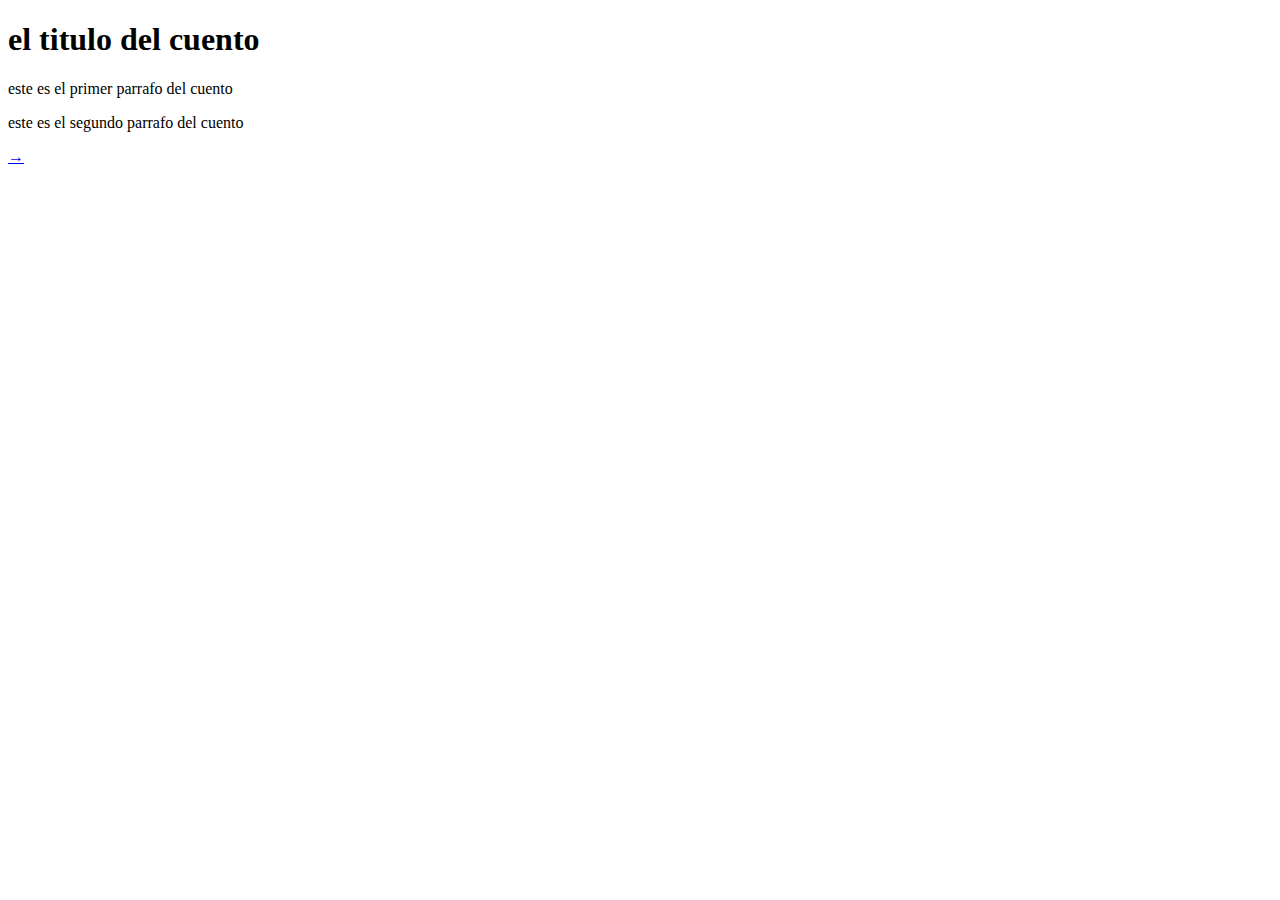
<file: index.html>
<!DOCTYPE html>
<html lang="en">
<head>
    <meta charset="UTF-8">
    <meta name="viewport" content="width=device-width, initial-scale=1.0">
    <title>Document</title>
</head>
<body>
    
    <section class="container page">
        <h1>el titulo del cuento</h1>
        <p>este es el primer parrafo del cuento</p>
        <p>este es el segundo parrafo del cuento </p>
        <!--agregar mas parrafos segun sea necesario-->
    </section>
    <footer class="navigation">
        <a href="page1.html">&rarr;</a>
    </footer>
</body>
</html>
</file>
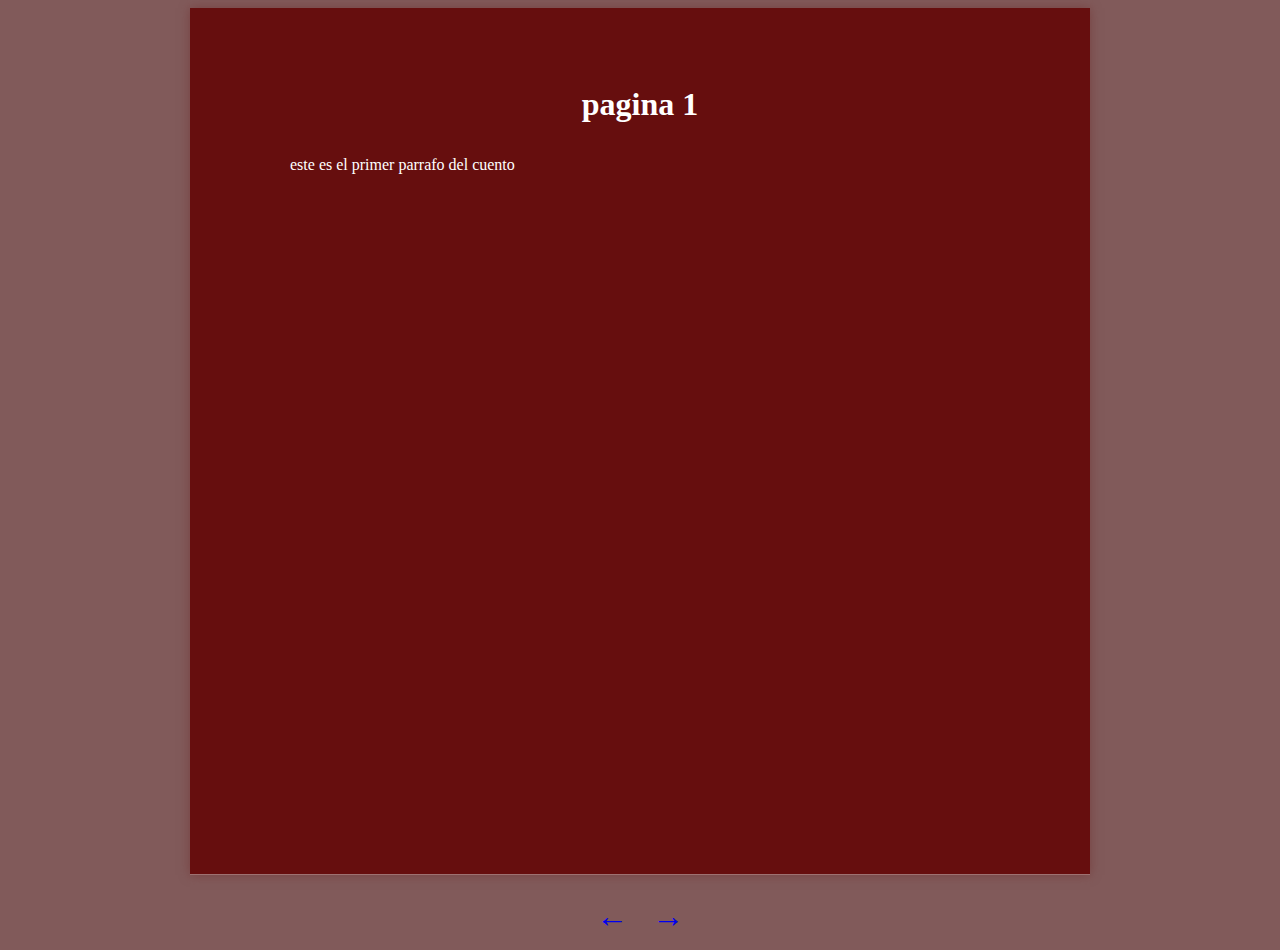
<file: page1.html>
<!DOCTYPE html>
<html lang="en">
<head>
    <link rel="stylesheet" href="main.css">
    <meta charset="UTF-8">
    <meta name="viewport" content="width=device-width, initial-scale=1.0">
    <title>Document</title>
</head>
<body>
    <section class="container page">
        <h1>pagina 1</h1>
        <p>este es el primer parrafo del cuento</p>
        <!--agregar mas parrafos segun sea necesario-->
    </section>
    <footer class="navigation">
        <a href="index.html">&larr;</a>
        <a href="page2.html">&rarr;</a>
    </footer>

</body>
</html>
</file>
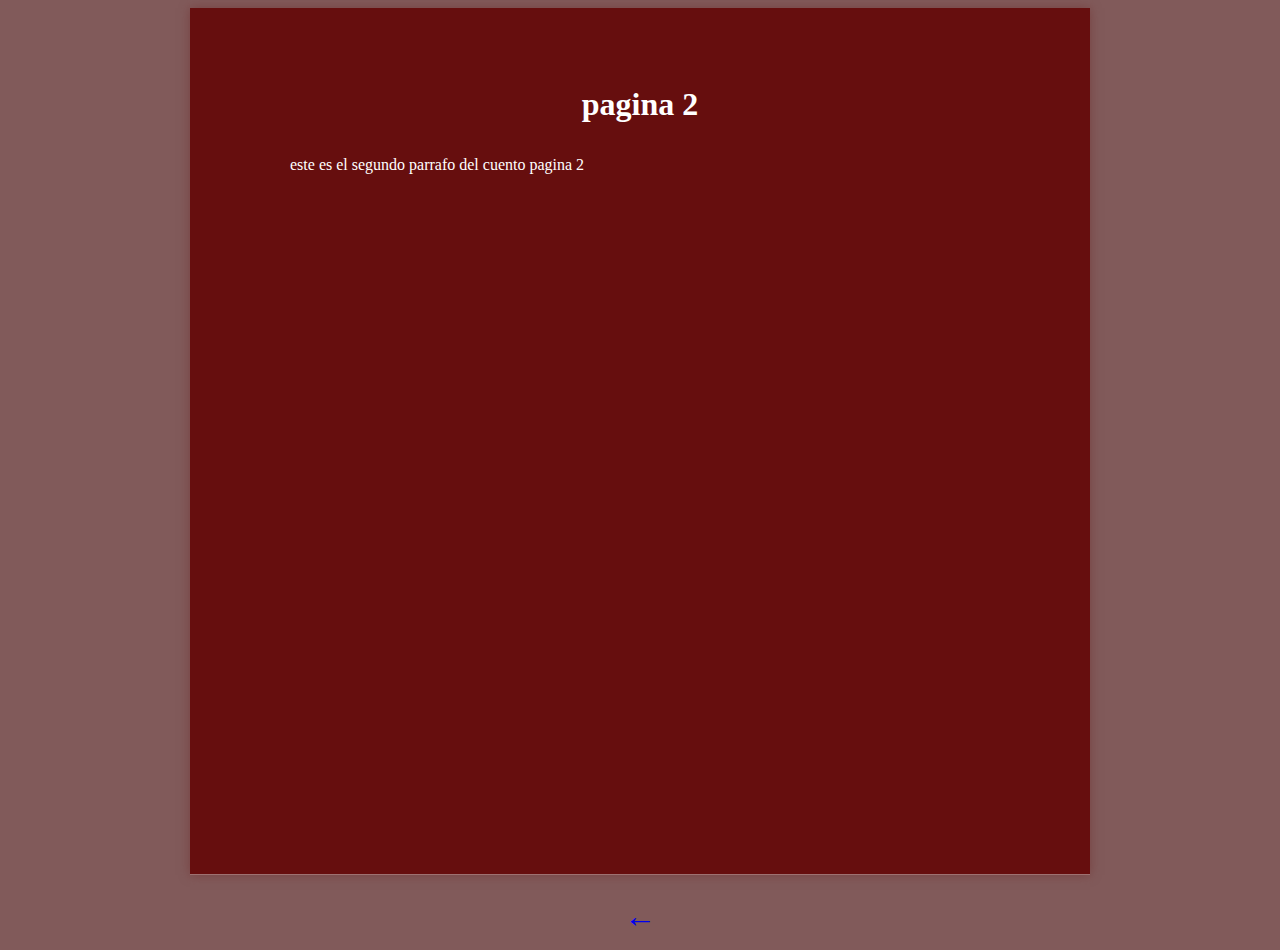
<file: page2.html>
<!DOCTYPE html>
<html lang="en">
<head>
    <link rel="stylesheet" href="main.css">
    <meta charset="UTF-8">
    <meta name="viewport" content="width=device-width, initial-scale=1.0">
    <title>Document</title>
</head>
<body>
    <section class="container page">
        <h1>pagina 2</h1>
        <p>este es el segundo parrafo del cuento pagina 2</p>
        <!--agregar mas parrafos segun sea necesario-->
    </section>
    <footer class="navigation">
        <a href="page1.html">&larr;</a>
    </footer>

</body>
</html>
</file>
<file: main.css>
body {
    font-family: 'Merriweather', serif ;
    line-height: 1.6;
    color: #444;
    background-color: #815a5a;
}
.container {
    max-width: 800px;
    margin: auto;
    background-color: #660e0e;
    padding: 50px;
    box-shadow: 0px 0px 10px #774141;
}
h1 {
    text-align: center;
    color: rgb(255, 255, 255);
}
p{
    text-indent: 50px;
    text-align: justify;
    color: rgb(255, 255, 255);
    margin-bottom: 1em;
}
img{
    max-width: 100%;
    height: auto;
}
.page{
    height: 800px;
    overflow: auto;
    border-bottom: 1px solid #9e7171;
    padding-bottom: 1em;
    margin-bottom: 1em;
}
.navigation {
    text-align:center;
}
.navigation a{
    margin: 0 10PX;
    text-decoration: none;
    font-size: 2em;
}
</file>
